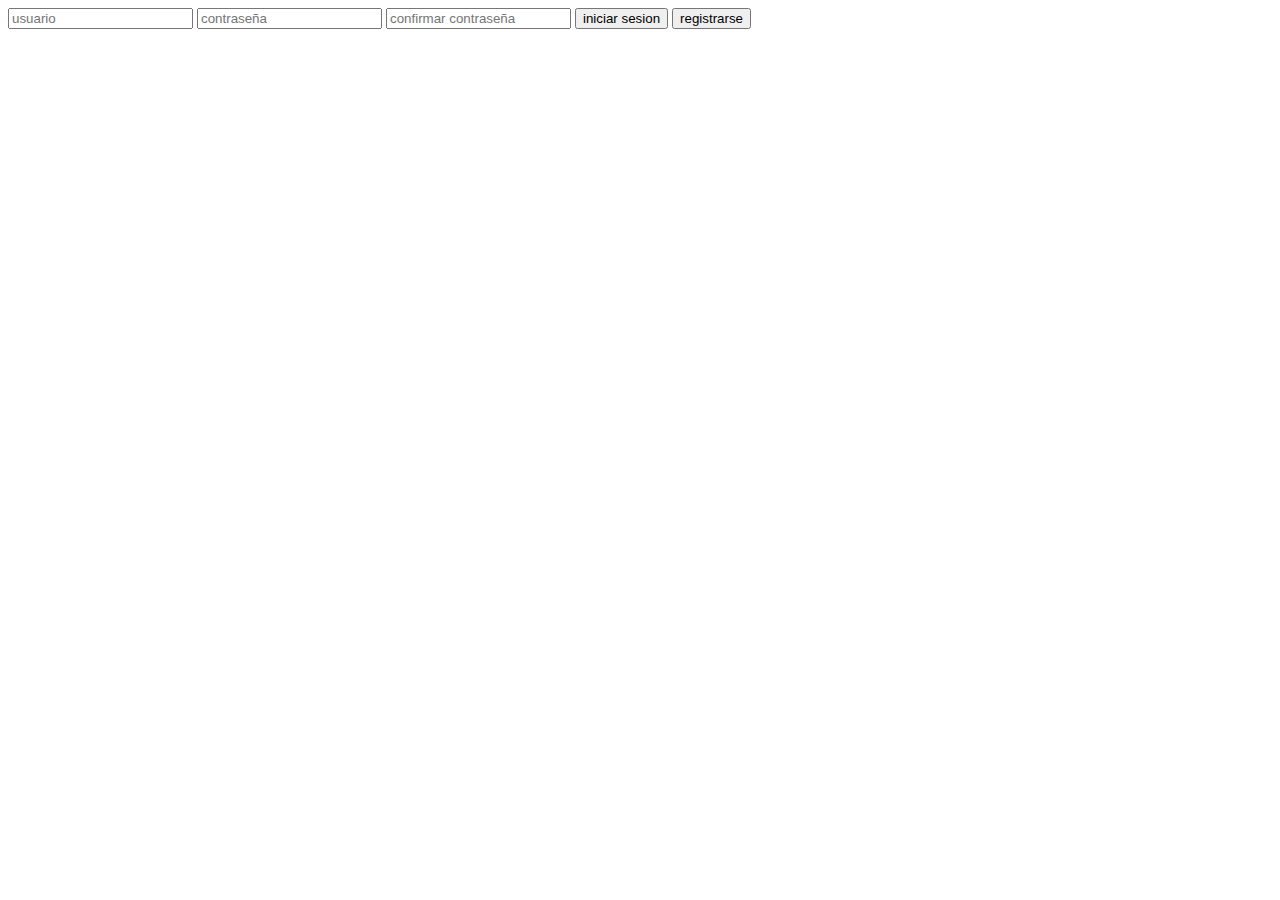
<file: clase7/index.html>
<!DOCTYPE html>
<html lang="en">
<head>
    <link rel="stylesheet" href="style.css">
    <meta charset="UTF-8">
    <meta name="viewport" content="width=device-width, initial-scale=1.0">
    <title>Document</title>
</head>
<body>
    <div id="app">

        <input id="usuario" type="text" name="usuario" placeholder="usuario">
        <input id="password" type="text" name="password" placeholder="contraseña">
        <input type="confirmPassword" type="text" name="confirmPassword" placeholder="confirmar contraseña">

        <button id="iniciar-sesion">iniciar sesion</button>
        <button id="registrarse">registrarse</button>
    </div>
    <script src="index.js"></script>
</body>
</html>
</file>
<file: clase7/style.css>
.fondo-green {
    background-color: green;
}


.fondo-naranja {
    background-color: orange;
}
</file>
